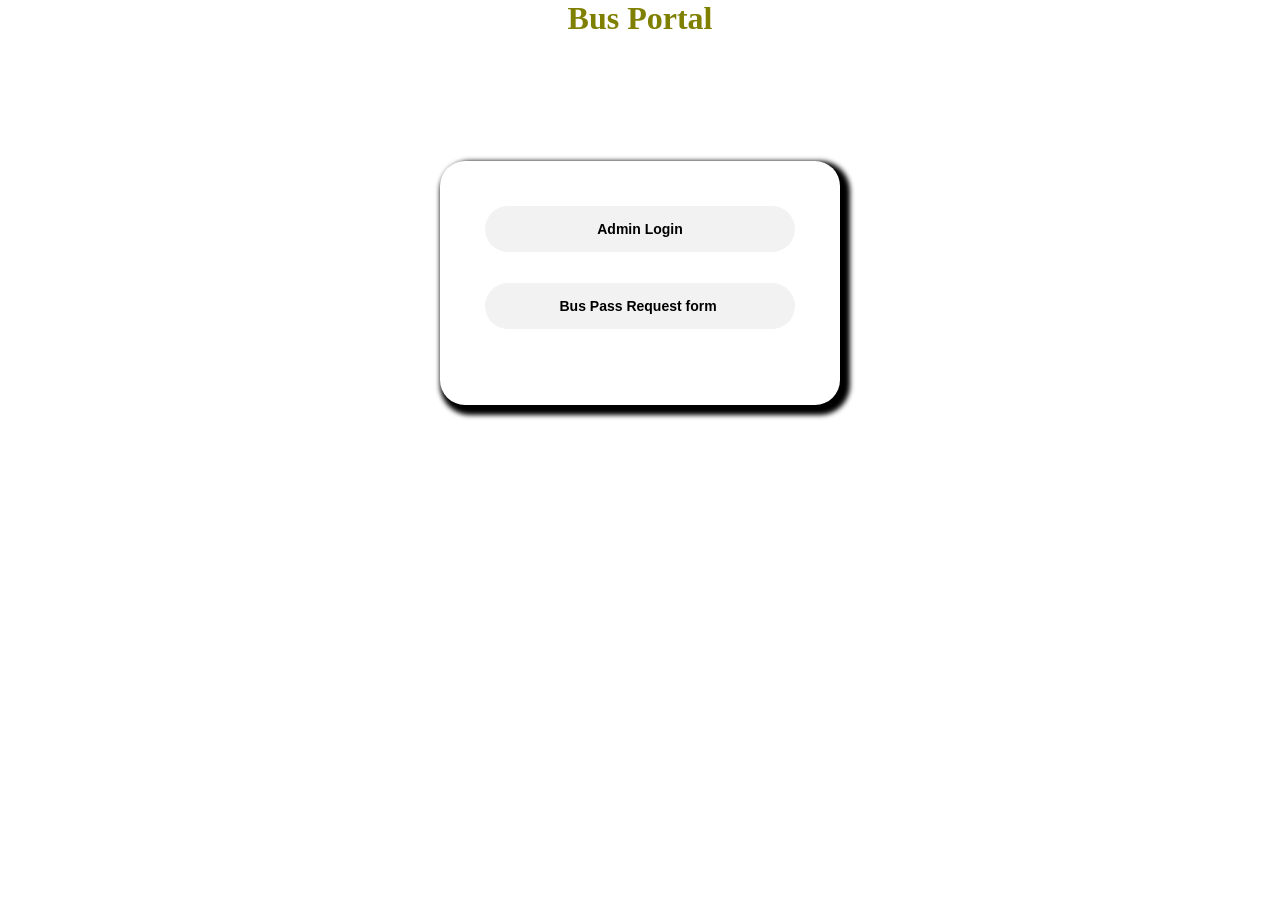
<file: 161648_BusPassRequest/src/main/webapp/index.html>
<html>
<head>
<meta charset="ISO-8859-1">
<meta name="viewport" content="width=device-width, initial-scale=1">
<title>Bus Portal</title>
<h1 align=center style='color: olive;'>Bus Portal</h1>
<link href="styles/mystyle.css" rel="stylesheet" type="text/css">

<style>
body, html {
    height: 100%;
    margin: 0;
}


.loginform{
	width:400px;
	padding:8% 0 0;
	margin:auto;
	border-radius: 25px;
	
}
.form{
	position:relative;
	
	max-width:360px;
	margin:0 auto 100px;
	padding :45px;
	text-align:center;
	border-radius: 25px;
	box-shadow:5px 5px 5px 5px;
}
</style>
</head>
<body>

<div class="loginform">
	<div class = "form">
	<form action="pages/index1.html">
   <input type="submit" value="Admin Login" style= "font-weight: bold;"/>
	</form>
	<form action="pages/requestform.html">
    <input type="submit" value="Bus Pass Request form " style="font-weight: bold;"/>
</form>

</div>
	</div>
</body>
</html>
</file>
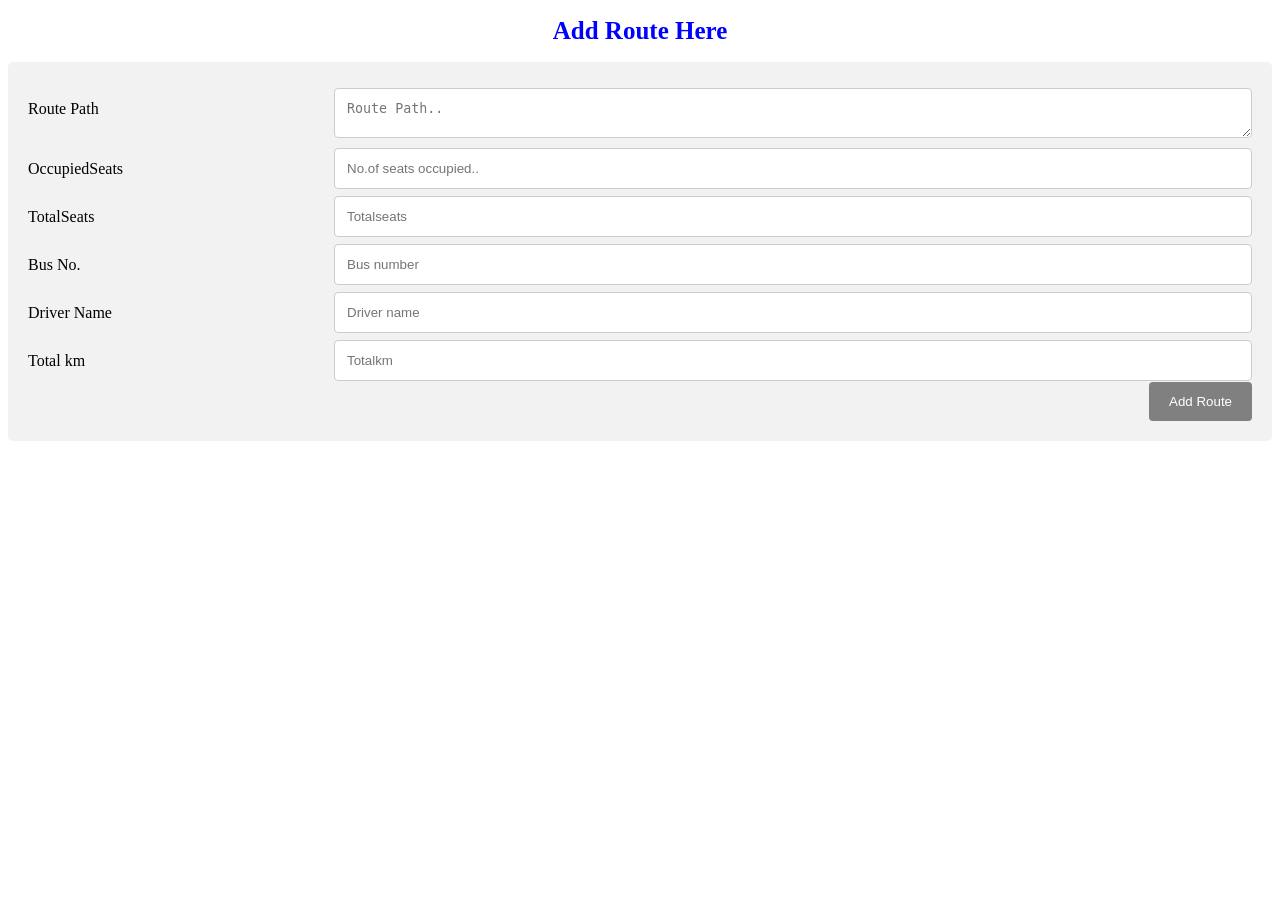
<file: 161648_BusPassRequest/src/main/webapp/pages/addroute.html>
<!DOCTYPE html>
<html>
<head>
<meta name="viewport" content="width=device-width, initial-scale=1">
<style>
* {
    box-sizing: border-box;
}

input[type=text], select, textarea {
    width: 100%;
    padding: 12px;
    border: 1px solid #ccc;
    border-radius: 4px;
    resize: vertical;
}

label {
    padding: 12px 12px 12px 0;
    display: inline-block;
}

input[type=submit] {
    background-color: #4CAF50;
    color: white;
    padding: 12px 20px;
    border: none;
    border-radius: 4px;
    cursor: pointer;
    float: right;
}

input[type=submit]:hover {
    background-color: #45a049;
}

.container {
    border-radius: 5px;
    background-color: #f2f2f2;
    padding: 20px;
}

.col-25 {
    float: left;
    width: 25%;
    margin-top: 6px;
}

.col-75 {
    float: left;
    width: 75%;
    margin-top: 6px;
}


.row:after {
    content: "";
    display: table;
    clear: both;
}

#green1{
	background-color: grey;
}


@media screen and (max-width: 600px) {
    .col-25, .col-75, input[type=submit] {
        width: 50%;
        margin-top: 0;
    }
}
</style>
</head>
<body>

<h1 align="center" style='font-size:25px; color:blue'>Add Route Here </h1>

<div class="container">
  <form action="../AddNewRoute" method="post">
  	<div class="row">
      <div class="col-25">
        <label for="subject">Route Path</label>
      </div>
      <div class="col-75">
        <textarea  id="subject" name="routepath" placeholder="Route Path.." style="height:50px"></textarea>
      </div>
    </div>
    <div class="row">
      <div class="col-25">
        <label for="fname">OccupiedSeats</label>
      </div>
      <div class="col-75">
        <input type="text" id="fname" name="occupiedseats" placeholder="No.of seats occupied..">
      </div>
      </div>
      <div class="row">
      <div class="col-25">
        <label for="fname">TotalSeats</label>
      </div>
      <div class="col-75">
        <input type="text" id="fname" name="totalseats" placeholder="Totalseats">
      </div>
      </div>
      <div class="row">
      <div class="col-25">
        <label for="fname">Bus No.</label>
      </div>
      <div class="col-75">
        <input type="text" id="fname" name="busno" placeholder="Bus number">
      </div>
      </div>
       <div class="row">
      <div class="col-25">
        <label for="fname">Driver Name</label>
      </div>
      <div class="col-75">
        <input type="text" id="fname" name="drivername" placeholder="Driver name">
      </div>
      </div>
       <div class="row">
      <div class="col-25">
        <label for="fname">Total km</label>
      </div>
      <div class="col-75">
        <input type="text" id="fname" name="totalkm" placeholder="Totalkm">
      </div>
      </div>
    <div class="row">
      <input id="green1" type="submit" value="Add Route"name="addroute" >
    </div>
  </form>
</div>

</body>
</html>
</file>
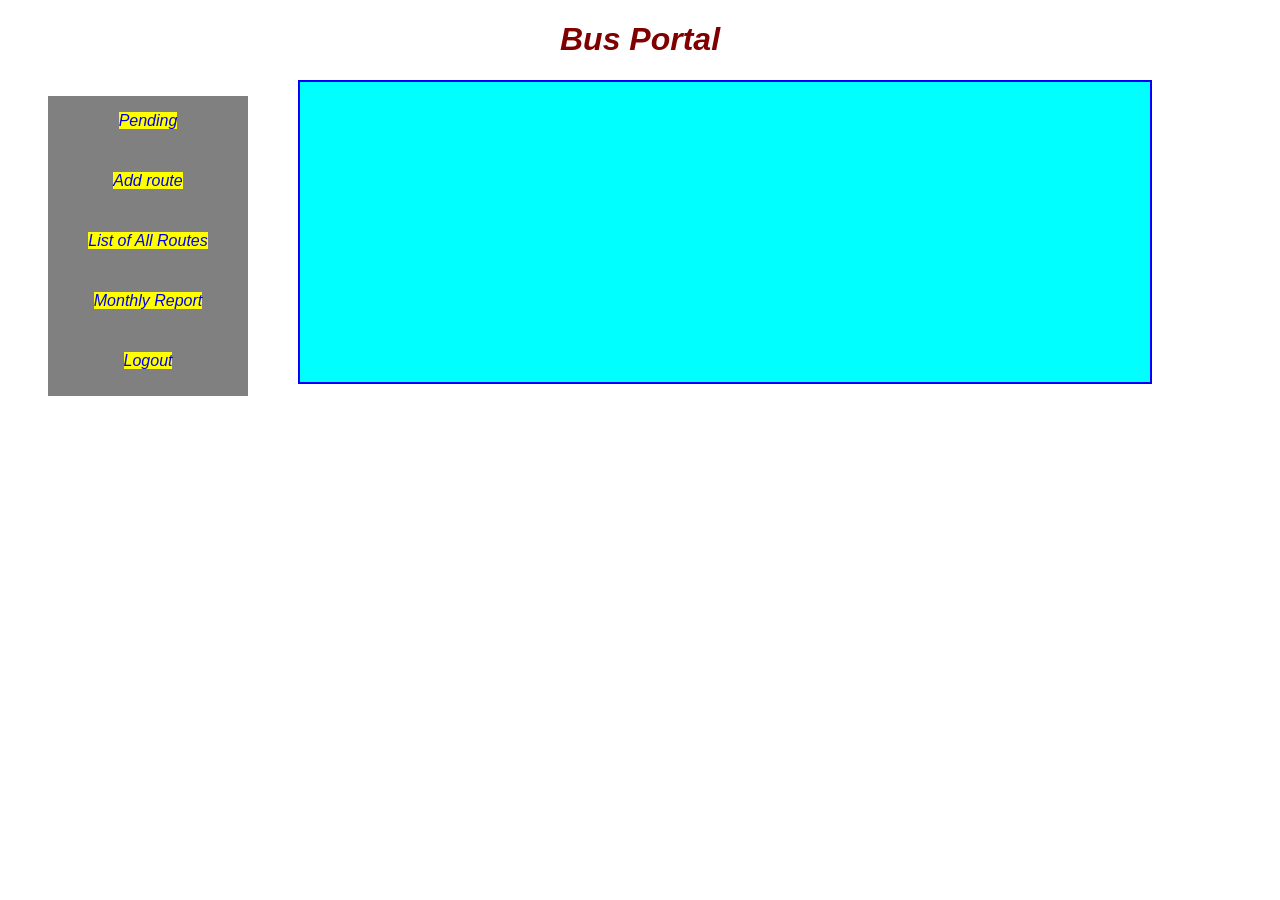
<file: 161648_BusPassRequest/src/main/webapp/pages/menu.html>
<!DOCTYPE html>
<html>
<head>
<meta charset="ISO-8859-1">
<title>Welcome</title>
<style>
body {
	font-family: sans-serif;
	  font-style: italic;
}
a{
	text-decoration: none;
	width: 200px;
	height: 100px;
	background-color:pink;
}
li{
	list-style-type: none;
	width: 200px;
	height: 60px;
	background-color:gray;
	text-align: center;
	line-height: 50px;
}

#sas {
	display: flex;
	flex-direction: column;
}

.anchor {
	background-color:silver;
	border: none;
	width: 200px;
	height: 60px;
	padding: 10px;
	
}
#container{
	height: 160px;
	width: 100px;
	background-color:white;
	float: left;
	flex-direction: column;
}
#container1{
	height: 300px;
	width: 850px;
	background-color: aqua;
	float: left;
	margin-left: 190px;
}
.children{
	height: 30px;
	width: 180px;
}
a{
	width: 200px;
	height: 60px;
	background-color:yellow ;
}
</style>
</head>
<body>
	<form name="f1">
		<h1 align="center" style="color:maroon;">Bus Portal</h1>
		
		
		

		<div id="container">
			
			
			<ul>
				<li><a href="../Pending" target="myiframe">Pending</a></li>
				<li><a href="addroute.html" target="myiframe">Add route</a></li>
				<li><a href="../ListAllRoutes"target="myiframe">List of All Routes</a></li>
				<li><a href="monthlyreport.html"target="myiframe">Monthly Report</a></li>
				<li><a href="../index.html">Logout</a></li>
			</ul>
			
		</div>
		
		<iframe id="container1" name="myiframe" style="border:2px solid blue;"></iframe>
		
	</form>
</body>
</html>
</file>
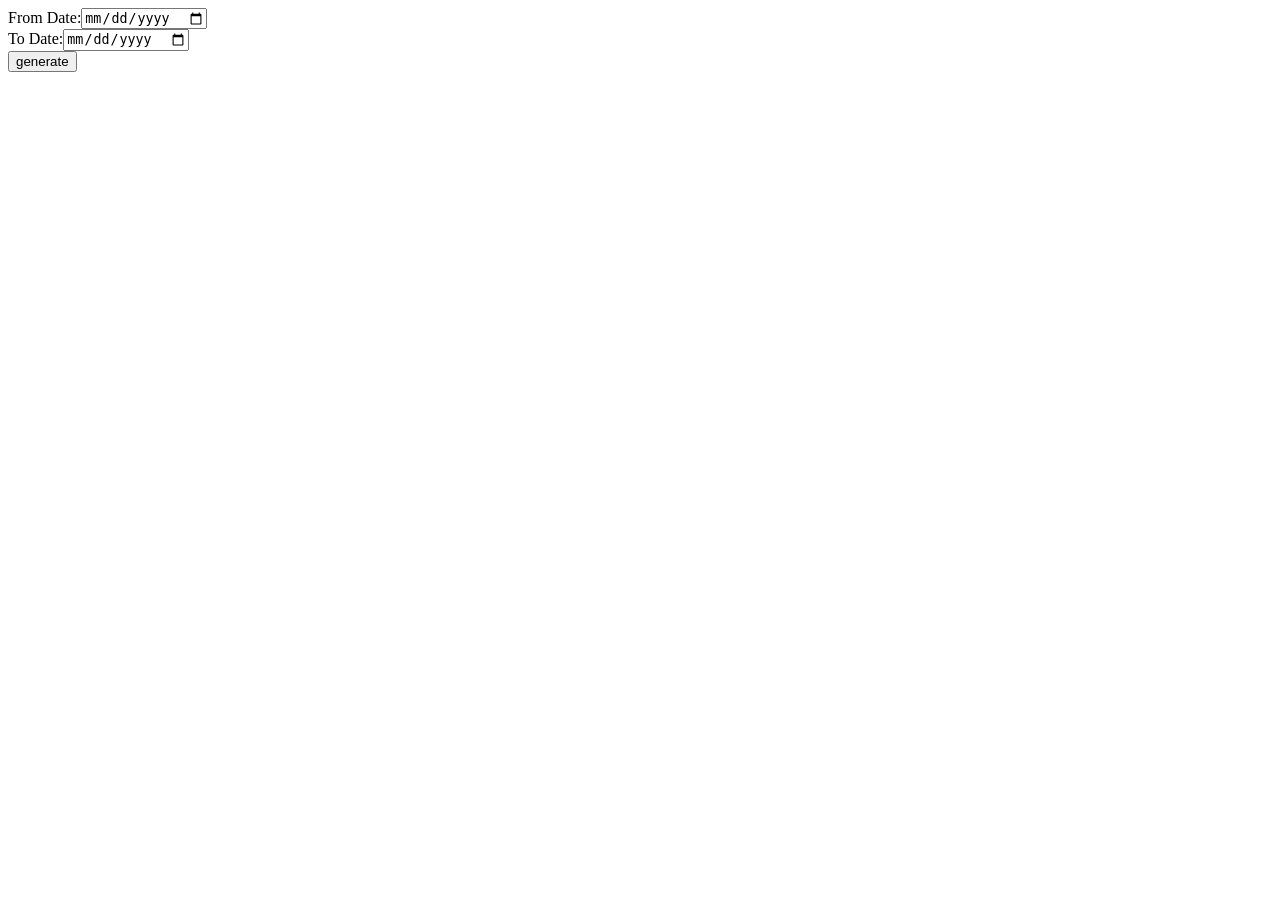
<file: 161648_BusPassRequest/src/main/webapp/pages/monthlyreport.html>
<!DOCTYPE html>
<html>
<head>
<meta charset="ISO-8859-1">
<title>Insert title here</title>
</head>
<body>


<form action="../MonthlyReportServlet" method="post">
From Date:<input type="date" name="fdate"><br>
To Date:<input type="date" name="tdate"><br>
<input type="submit" name="generate" value="generate">

</form>


</body>
</html>
</file>
<file: 161648_BusPassRequest/src/main/webapp/styles/mystyle.css>
@charset "ISO-8859-1";

.loginform{
	width:400px;
	padding:8% 0 0;
	margin:auto;
	border-radius: 25px;
	
}
.form{
	position:relative;
	
	max-width:360px;
	margin:0 auto 100px;
	padding :45px;
	text-align:center;
	border-radius: 25px;
	box-shadow:5px 5px 5px 5px;
}
.form input{
	font-family:"Roboto",sans-serif;
	outline:0;
	background:#f2f2f2;
	width:100%;
	border:0;
	margin:0 0 15px;
	padding:15px;
	border-radius: 25px;
	box-sizing:border-box;
	font-size:14px;
	
}
.btn{
	font-size:14px;
	font-weight:bolder;
	padding: 5px 5px 5px 5px;
	background-color: #008000;
	color:black;
	border:1px red;	
}
#centerCnt{
	width: 1400px;
	display: inline-block;
	
}

.myimg{
	width: 300px;
	margin: 10px 10px 10px 10px;
	float: left;
}
</file>
